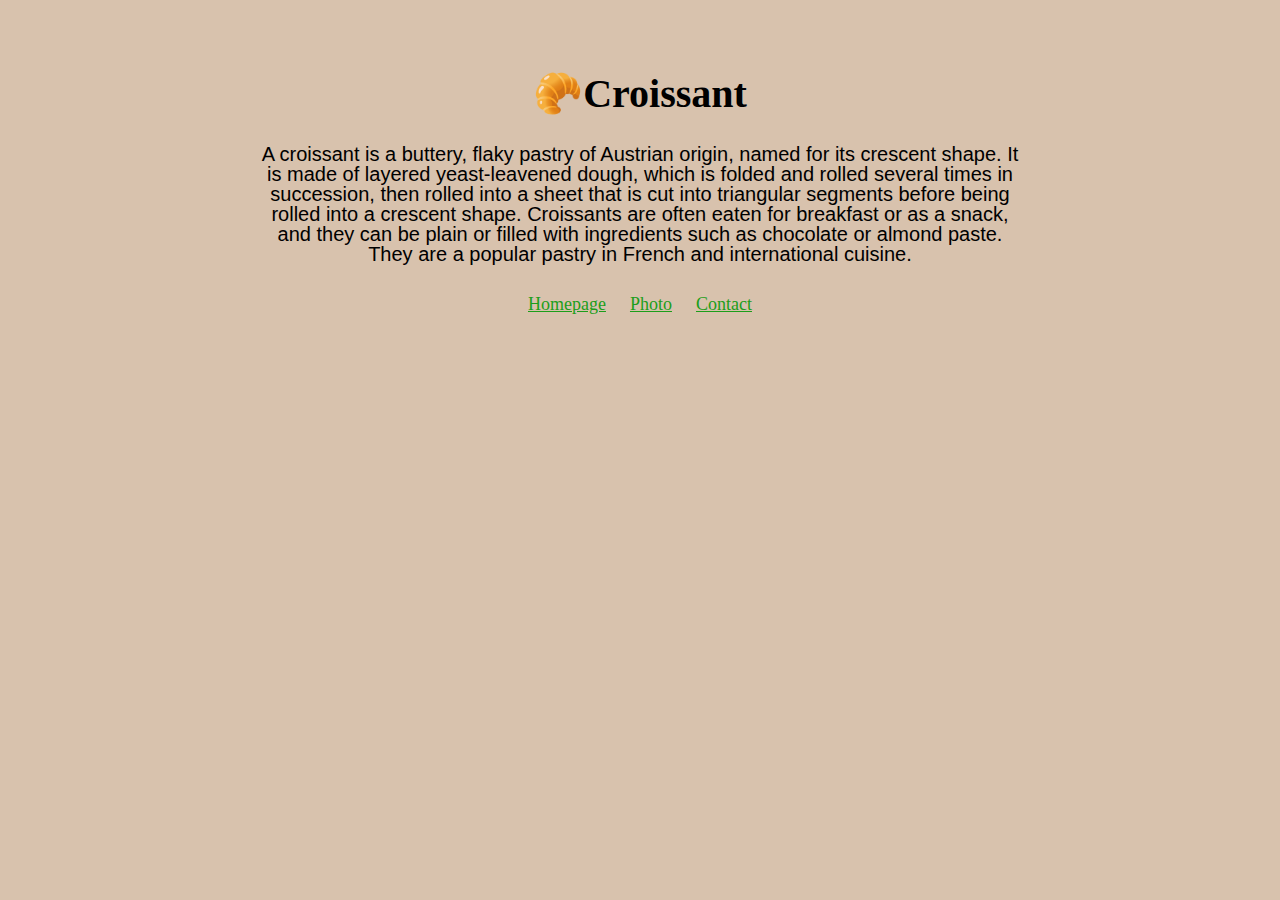
<file: index.html>
<!DOCTYPE html>
<html lang="en">
  <head>
    <meta charset="UTF-8" />
    <meta
      name="description"
      content="Taste the best homemade croissants in town by -🥐Croissant Factory"
    />
    <meta name="viewport" content="width=device-width, initial-scale=1.0" />
    <title>Croissant-🥐Croissant Factory</title>
    <link rel="stylesheet" href="/css/styles.css" />
  </head>
  <body>
    <h1>🥐Croissant</h1>
    <p>
      A croissant is a buttery, flaky pastry of Austrian origin, named for its
      crescent shape. It is made of layered yeast-leavened dough, which is
      folded and rolled several times in succession, then rolled into a sheet
      that is cut into triangular segments before being rolled into a crescent
      shape. Croissants are often eaten for breakfast or as a snack, and they
      can be plain or filled with ingredients such as chocolate or almond paste.
      They are a popular pastry in French and international cuisine.
    </p>
    <footer>
      <a href="/" title="Croissant">Homepage</a>
      <a href="/src/photo.html" title="Photo">Photo</a>
      <a href="/src/contact.html" title="Contact page">Contact</a>
    </footer>
  </body>
</html>
</file>
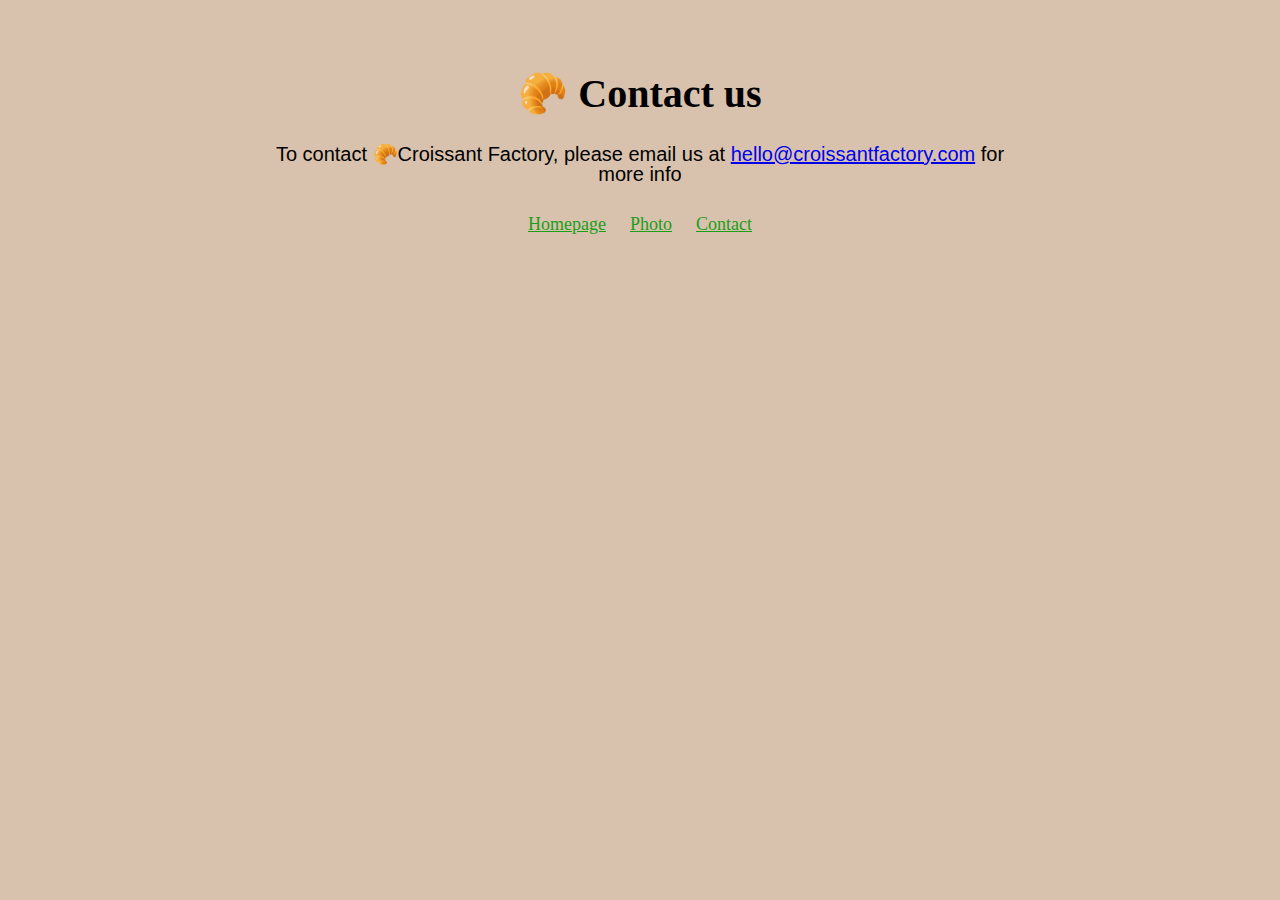
<file: src/contact.html>
<!DOCTYPE html>
<html lang="en">
  <head>
    <meta charset="UTF-8" />
    <meta name="viewport" content="width=device-width, initial-scale=1.0" />
    <title>Contact page-🥐Croissant Factory</title>
    <link rel="stylesheet" href="/css/styles.css" />
    <meta
      name="description"
      content="How you can reach out to us and learn more about our teasty homemade best croissants in town?-🥐Croissant Factory"
    />
  </head>
  <body>
    <h1>🥐 Contact us</h1>
    <p>
      To contact 🥐Croissant Factory, please email us at
      <a href="mailto:hello@croissantfactory.com" title="Contact us by email"
        >hello@croissantfactory.com</a
      >
      for more info
    </p>
    <footer>
      <a href="/" title="Croissant">Homepage</a>
      <a href="/src/photo.html" title="Photo">Photo</a>
      <a href="/src/contact.html" title="Contact page">Contact</a>
    </footer>
  </body>
</html>
</file>
<file: css/styles.css>
body {
  background-color: #d8c2ad;
  text-align: center;
}
p {
  font-family: "Gill Sans", "Gill Sans MT", Calibri, "Trebuchet MS", sans-serif;
  font-size: 20px;
  line-height: 1;
  display: block;
  max-width: 60%;
  margin: 0 auto;
  padding-bottom: 10px;
}
h1 {
  font-size: 40px;
  margin-top: 70px;
  padding: 0 10px;
}
.croissant-photo {
  max-width: 100%;
  border-radius: 10px;
  display: block;
  margin: 30px auto;
}
footer {
  margin: 20px;
}
footer a {
  padding: 10px;
  color: #1c9e1a;
  font-size: 18px;
}
</file>
